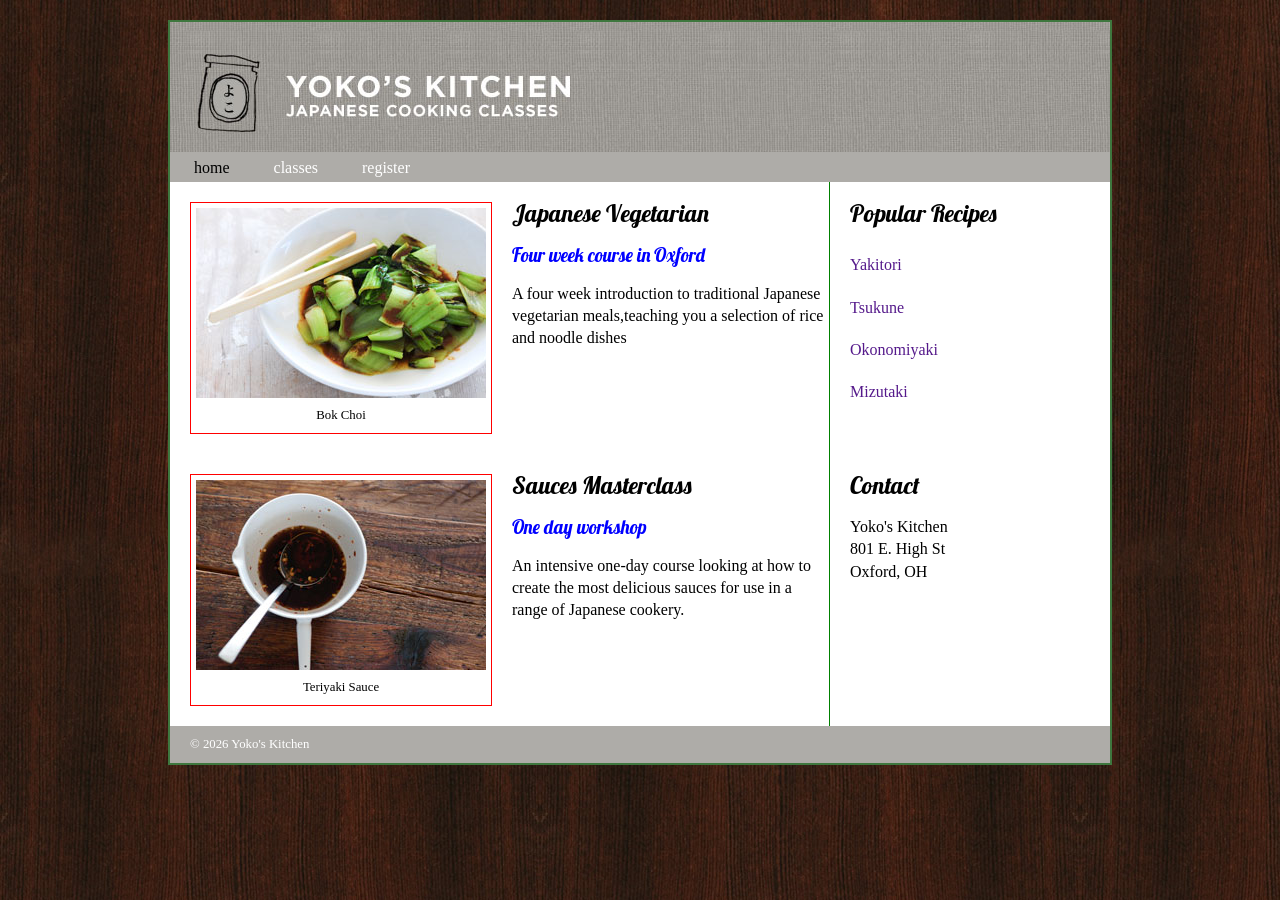
<file: HandsOn4/index.html>
<!DOCTYPE html>
<html lang="en">

<head>
    <title>IMS222 Boom 2026tryfguhjkl</title>
    <link rel="stylesheet" href="home.css">
    <link href="https://fonts.googleapis.com/css?family=Lobster&display=swap" rel="stylesheet">
</head>

<body>
    <!-- 1. add <div class="wrapper"> here and move </div> to right above </body> -->
    <div class="wrapper">

        <!-- 2. add <header> for image/navigation bar here -->
        <header>
            <img src="images/header.jpg" alt=”header image”>
            <nav>
                <!-- try nav>ul>li>a*3 and tab -->
                <ul>
                    <li><a href="index.html" class="current">home</a></li>
                    <li><a href="classes.html">classes</a></li>
                    <li><a href="register.html">register</a></li>
                </ul>
            </nav>
        </header>
        <!-- main body -->
        <!-- 3. add <section><article> -->
        <section class="courses">
            <article>
                <figure>
                    <img src="images/bok-choi.jpg" alt="bok-choi image" />
                    <figcaption>Bok Choi</figcaption>
                </figure>
                <hgroup>
                    <h2>Japanese Vegetarian</h2>
                    <h3>Four week course in Oxford</h3>
                </hgroup>
                <p>A four week introduction to traditional Japanese vegetarian
                    meals,teaching you a selection of rice and noodle dishes</p>
            </article>
            <article>
                <figure>
                    <img src="images/teriyaki.jpg" alt=”teriyaki image” />
                    <figcaption>Teriyaki Sauce</figcaption>
                </figure>
                <hgroup>
                    <h2>Sauces Masterclass</h2>
                    <h3>One day workshop</h3>
                </hgroup>
                <p>An intensive one-day course looking at how to create the most
                    delicious sauces for use in a range of Japanese cookery.</p>
            </article>
        </section>

        <!-- 4. add sidebar here using <aside> tag-->
        <aside>
            <article class="popular-recipes">
                <h2>Popular Recipes</h2>
                <a href="">Yakitori</a>
                <a href="">Tsukune</a>
                <a href="">Okonomiyaki</a>
                <a href="">Mizutaki</a>
            </article>
            <article class="contact">
                <h2>Contact</h2>
                <p>Yoko's Kitchen<br />
                    801 E. High St<br />
                    Oxford, OH<br />
                </p>
            </article>
        </aside>

        <!-- 5. add footer here -->
        <footer>
            &copy; 2026 Yoko's Kitchen
        </footer>
    </div>
</body>

</html>
</file>
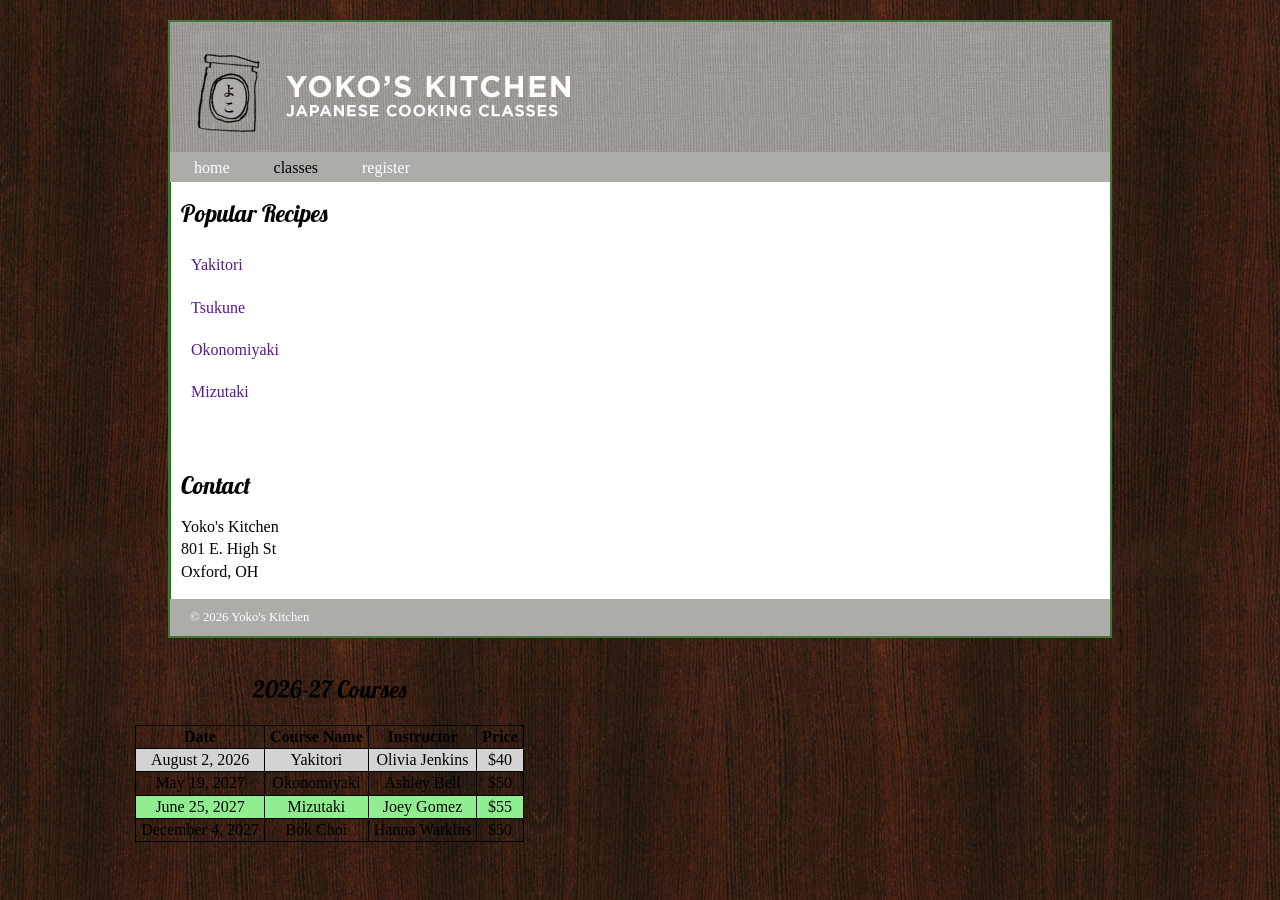
<file: HandsOn4/classes.html>
<!DOCTYPE html>
<html lang="en">

<head>
    <title>IMS222 HTML/CSS Exercise</title>
    <link rel="stylesheet" href="home.css">
    <link rel="stylesheet" href="classes.css">
    <link href="https://fonts.googleapis.com/css2?family=Lobster&display=swap" rel="stylesheet">
</head>

<body>

    <div class="wrapper">
       <!-- header -->     
        <header>
            <img src="images/header.jpg">
            <nav>
                <ul>
                    <li><a href="index.html">home</a></li>
                    <li><a href="classes.html" class="current">classes</a></li>
                    <li><a href="register.html">register</a></li>
                </ul>
            </nav>
        </header>

        <!-- add <section> for table -->



        <!-- sidebar -->
        <aside>
            <article class="popular-recipes">
                <h2>Popular Recipes</h2>
                <a href="">Yakitori</a>
                <a href="">Tsukune</a>
                <a href="">Okonomiyaki</a>
                <a href="">Mizutaki</a>
            </article>
            <article class="contact">
                <h2>Contact</h2>
                <p>Yoko's Kitchen<br />
                    801 E. High St<br />
                    Oxford, OH<br />
                </p>
            </article>
        </aside>

        <!-- footer -->
        <footer>
            &copy; 2026 Yoko's Kitchen
        </footer>
    </div>
    <section class="courses">
<article>
<h1>2026-27 Courses</h1>
<table>
<tr>
<th>Date</th>
<th>Course Name</th>
<th>Instructor</th>
<th>Price</th>
</tr>
<tr id="passed">
<td>August 2, 2026</td>
<td>Yakitori</td>
<td>Olivia Jenkins</td>
<td>$40</td>
</tr>
<tr>
<td>May 19, 2027</td>
<td>Okonomiyaki</td>
<td>Ashley Bell</td>
<td>$50</td>
</tr>
<tr>
<td>June 25, 2027</td>
<td>Mizutaki</td>
<td>Joey Gomez</td>
<td>$55</td>
</tr>
<tr>
<td>December 4, 2027</td>
<td>Bok Choi</td>
<td>Hanna Watkins</td>
<td>$50</td>
</tr>
</table>
</article>
</section>
</body>

</html>
</file>
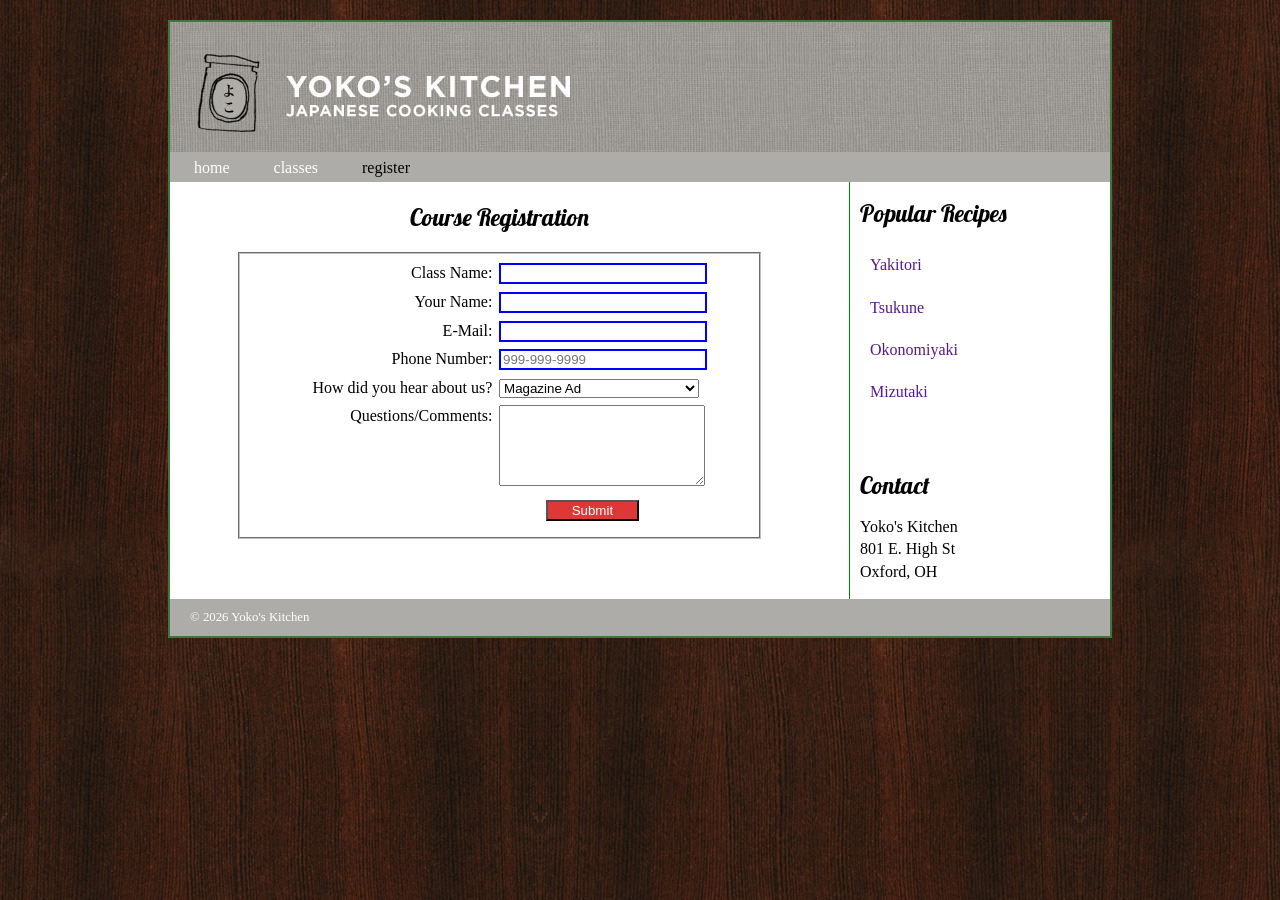
<file: HandsOn4/register.html>
<!DOCTYPE html>
<html lang="en">

<head>
    <title>IMS222 HTML/CSS Exercise</title>
    <link rel="stylesheet" href="home.css">
    <link rel="stylesheet" href="register.css">
    <link href="https://fonts.googleapis.com/css2?family=Lobster&display=swap" rel="stylesheet">
</head>

<body>
    <div class="wrapper">
        <!-- header -->
        <header>
            <img src="images/header.jpg">
            <nav>
                <ul>
                    <li><a href="index.html">home</a></li>
                    <li><a href="classes.html">classes</a></li>
                    <li><a href="register.html" class="current">register</a></li>
                </ul>
            </nav>
        </header>

        <!-- add <section> for form -->
        <section class="courses">
            <article>
                <h1>Course Registration </h1>
                <form action="your formspree link" method="post" name="registration_form" id="registration_form">
                    <fieldset>
                        <label for="classname">Class Name:</label>
                        <input type="text" name="classname" id="classname" required><br>
                        <label for="name">Your Name:</label>
                        <input type="text" name="name" id="name" required><br>
                        <label for="email">E-Mail:</label>
                        <input type="email" name="email" id="email" required><br>
                        <label for="phone">Phone Number:</label>
                        <input type="tel" name="phone" id="phone" placeholder="999-999-9999" required><br>
                        <label for="hearaboutus">How did you hear about us?</label>
                        <select name="hearaboutus" id="hearaboutus" required>
                            <option value="magazine">Magazine Ad</option>
                            <option value="radio">Radio Ad</option>
                            <option value="tv">TV Ad</option>
                            <option value="word">Social Media</option>
                        </select>
                        <label for="questions">Questions/Comments:</label>
                        <textarea name="questions" id="questions" rows="5"></textarea>
                        <label>&nbsp;</label>
                        <input type="submit" id="submit" value="Submit">
                    </fieldset>
                </form>
            </article>
        </section>

        <!-- sidebar -->
        <aside>
            <article class="popular-recipes">
                <h2>Popular Recipes</h2>
                <a href="">Yakitori</a>
                <a href="">Tsukune</a>
                <a href="">Okonomiyaki</a>
                <a href="">Mizutaki</a>
            </article>
            <article class="contact">
                <h2>Contact</h2>
                <p>Yoko's Kitchen<br />
                    801 E. High St<br />
                    Oxford, OH<br />
                </p>
            </article>
        </aside>

        <!-- footer -->
        <footer>
            &copy; 2026 Yoko's Kitchen
        </footer>
    </div>
</body>

</html>
</file>
<file: HandsOn4/home.css>
header,
section,
footer,
aside,
nav,
article,
figure,
figcaption {
    display: block;
}

body {
    font-family: Georgia, Times, serif;
    line-height: 1.4em;
    margin: 0;
    background: url("images/dark-wood.jpg");
}

.wrapper {
    width: 940px;
    margin: 20px auto;
    /* 20px on top/bottom and equal margin for left/right */
    border: 2px solid #3e773e;
    background-color: #fff;
}

header {
    height: 160px;
}

nav,
footer {
    clear: both;
    background-color: #aeaca8;
    color: #fff;
    height: 30px;
}

nav li {
    display: inline;
    margin-right: 40px;
}

nav ul {
    margin: -6px;
    padding: 5px 0px 5px 30px;
}

nav li a {
    color: #fff;
}

a {
    text-decoration: none;
}

nav li a:hover,
nav li a.current {
    color: #000;
}

header {
    height: 160px;
}

nav,
footer {
    clear: both;
    background-color: #aeaca8;
    color: #fff;
    height: 30px;
}

nav li {
    display: inline;
    margin-right: 40px;
}

nav ul {
    margin: -6px;
    padding: 5px 0px 5px 30px;
}

nav li a {
    color: #fff;
}



a {
    text-decoration: none;
}

nav li a:hover,
nav li a.current {
    color: #000;
}

.courses {
    float: left;
    width: 659px;
    border-right: 1px solid green;
    margin-right: 20px;
}

figure {
    float: left;
    width: 290px;
    height: 220px;
    padding: 5px;
    margin: 20px;
    border: 1px solid red;
}

figcaption {
    text-align: center;
    font-size: 80%;
}

.courses article {
    overflow: auto;
    width: 100%;
}

h2,
h3 {
    font-weight: normal;
    font-family: 'Lobster', cursive;
}

h3 {
    margin-bottom: 10px;
    color: blue;
}

aside article a {
    display: block;
    /*change <a> tag(inline element) to a block element */
    padding: 10px;
}

aside article a:hover {
    color: yellow;
}

.contact {
    padding-top: 40px;
}

footer {
    font-size: 80%;
    padding: 7px 0px 0px 20px;
}
</file>
<file: HandsOn4/classes.css>
aside {
    float: left;
    border-left: 1px solid green;
    padding-left: 10px
}

.courses {
    border: none;
}

h1 {
    text-align: center;
    font-size: 1.5em;
    margin-top: 20px;
    font-weight: normal;
    font-family: 'Lobster', cursive;
}

table {
    margin: 0 auto
}

table,
td,
th {
    border: 1px solid black;
    text-align: center;
    padding: 0 5px;
    border-collapse: collapse;
}

tr:nth-child(even) {
    background-color: lightgreen;
}

tr:hover {
    background-color: #2554ad;
    transition: 0.5s
}

#passed {
    background-color: lightgray
}
</file>
<file: HandsOn4/register.css>
h1 {
    text-align: center;
    font-family: 'Lobster', cursive;
    font-size: 1.5em;
    font-weight: normal;
}

fieldset {
    width: 75%;
    margin-top: 1em;
    margin-bottom: 1em;
    padding-top: .5em;
    margin: 0 auto
}

label {
    float: left;
    width: 15em;
    text-align: right;
}

input,
select,
textarea {
    width: 15em;
    margin-left: 0.5em;
    margin-bottom: 0.5em;
}

input:required {
    border: 2px solid blue;
}

input[type="submit"] {
    width: 7em;
    background-color: #df3636;
    color: white;
    margin-left: 4em
}

aside {
    float: left;
    border-left: 1px solid green;
    padding-left: 10px
}

.courses {
    border: none;
}
</file>
